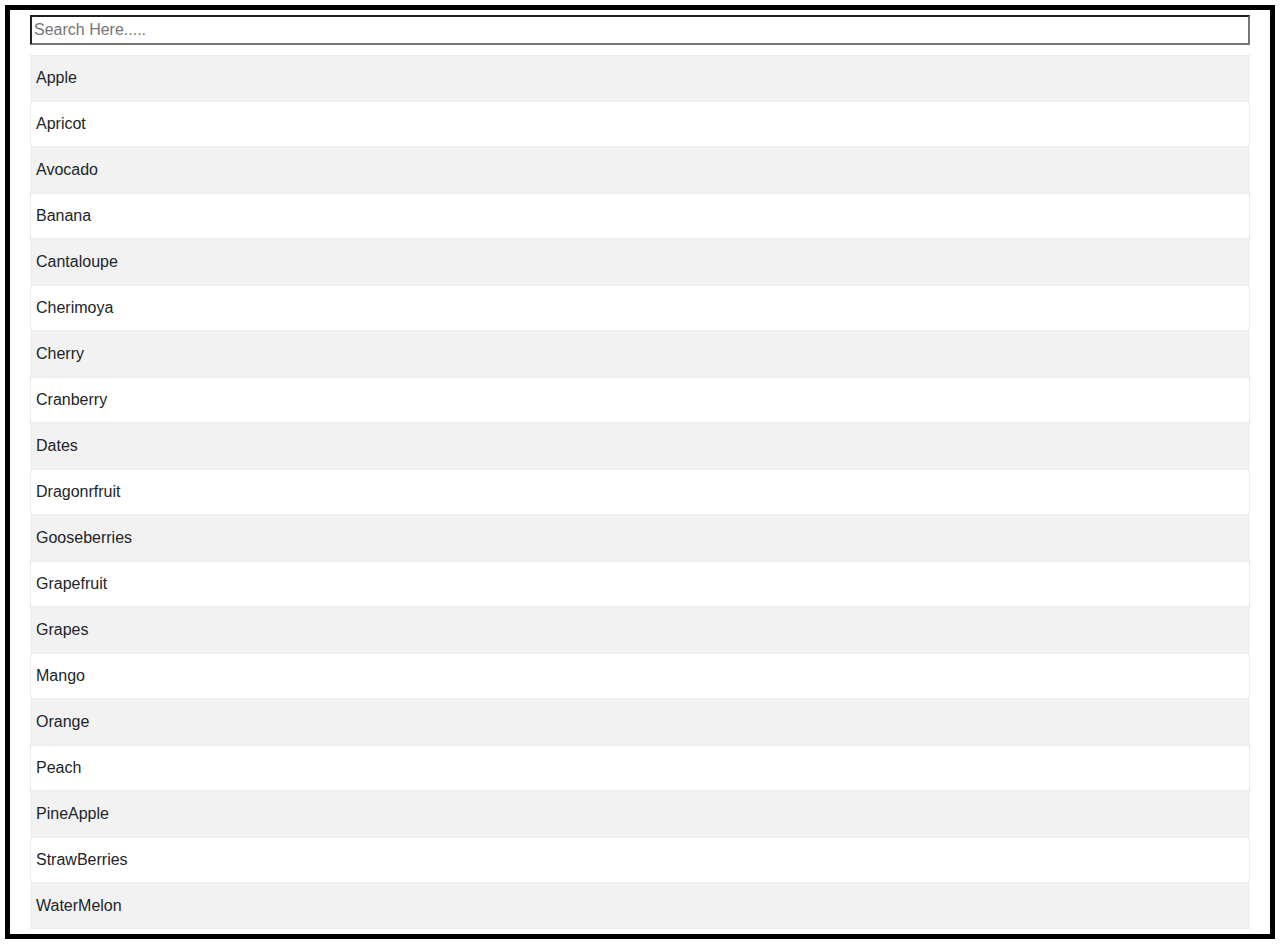
<file: Search/Index.html>
<html>

<head>
  <title>search bar</title>
  <link rel="stylesheet" href="bootstrap_1.css">
  <link rel="stylesheet" href="style.css">

</head>

<body>
  <div class="container-fluid ">
    <div class="row justify-content-center">
      <div class="col">
        <input type="search" id="searchBar" placeholder="Search Here....." />
        <ul id="list">
          <li>Apple</li>
          <li>Avocado</li>
          <li>Banana</li>
          <li>Peach</li>
          <li>PineApple</li>
          <li>Mango</li>
          <li>WaterMelon</li>
          <li>Orange</li>
          <li>Grapes</li>
          <li>Cherry</li>
          <li>StrawBerries</li>
          <li>Apricot</li>
          <li>Cranberry</li>
          <li>Cantaloupe</li>
          <li>Dragonrfruit</li>
          <li>Dates</li>
          <li>Cherimoya</li>
          <li>Grapefruit</li>
          <li>Gooseberries</li>
        </ul>
      </div>
    </div>
  </div>
  <script src="script.js"></script>
</body>

</html>
</file>
<file: Search/style.css>
body {
        border: 5px solid black;
        margin: 5px;
        padding: 5px;
    }

    #searchBar {
        box-sizing: border-box;
        width: 100%;
        margin-bottom: 10px;
    }

    #list {
        list-style: none;
        margin: 0;
        padding: 0;
    }

    #list li {
        padding: 10px 5px;
        border: 1px solid #eee;
    }

    #list li:nth-child(odd) {
        background: #f2f2f2;
    }

    #list li:hover {
        background: #fffed6;
    }

    #list li.hide {
        display: none;
    }
</file>
